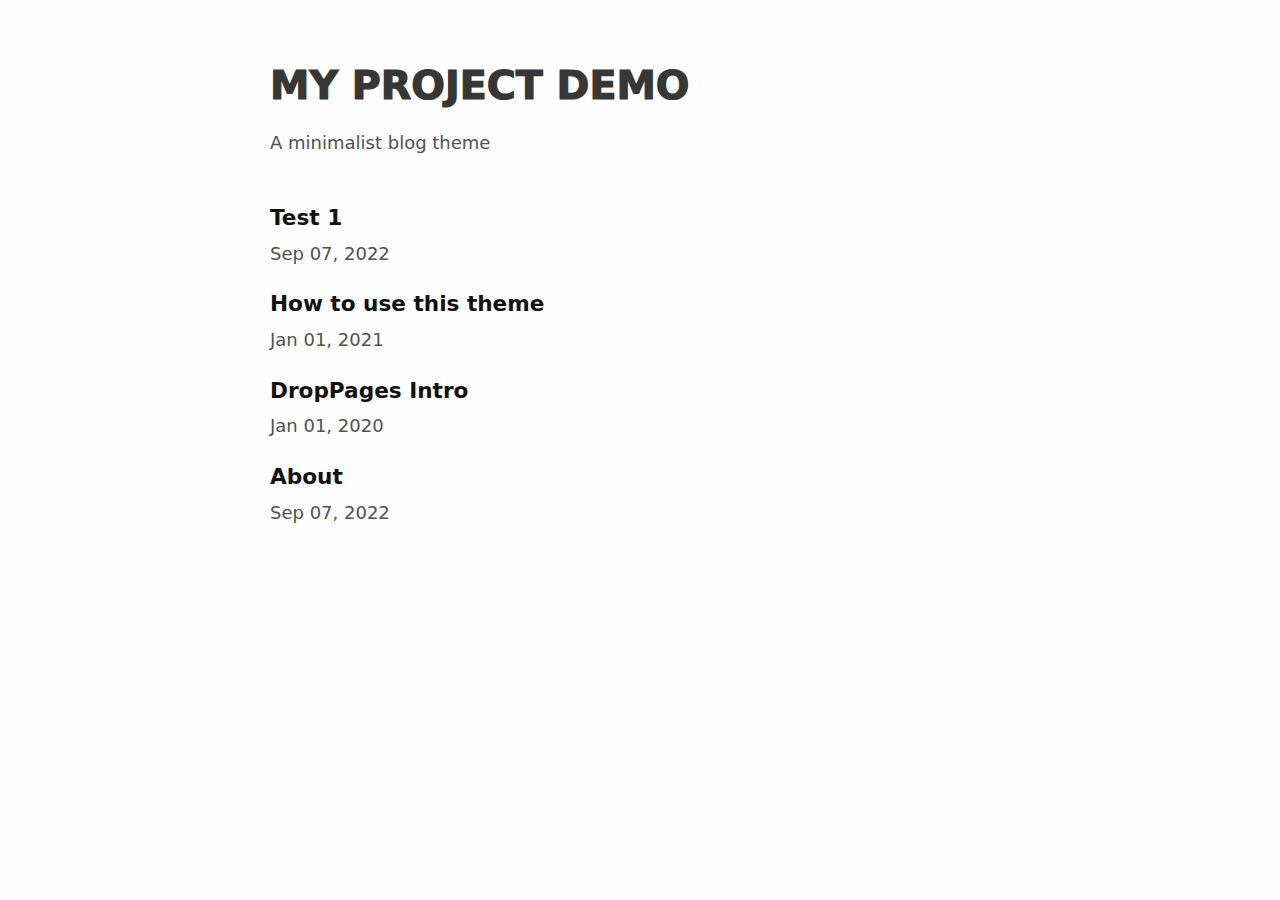
<file: index.html>
<!DOCTYPE html>

<html lang="en">



<head>

    <meta charset="utf-8" />

    <meta http-equiv="X-UA-Compatible" content="IE=edge" />

    <meta name="viewport" content="width=device-width, initial-scale=1" />



    <meta name="description" content="DropPages Demo Blog - see DropPages.com for more details">

    <meta name="author" content="">

    <title>Home | DropPages Blog Demo</title>



    <link rel="icon" href="/favicon.ico">

    <link rel="stylesheet" href="/main.css" />



    <style>

</style>

</head>



<body>

    <main class="page-content" aria-label="Content">

        <div class="wrapper">

            <div class="home">

    <div class="home-title">

        <p class="home-heading">MY PROJECT DEMO</p> 

        <p class="home-sub-heading">A minimalist blog theme</p>

    </div>



    <ul class="post-list"><li><div><a class="post-link" href="/test-1.php">Test 1</a></div><span class="post-meta">Sep 07, 2022</span></li><li><div><a class="post-link" href="/home.php">How to use this theme</a></div><span class="post-meta">Jan 01, 2021</span></li><li><div><a class="post-link" href="/info.php">DropPages Intro</a></div><span class="post-meta">Jan 01, 2020</span></li>
    <li><div><a class="post-link" href="/About.php">About</a></div><span class="post-meta">Sep 07, 2022</span></li>
    </ul>

</div>

        </div>

    </main>

</body>

</html>
</file>
<file: main.css>
body,h1,h2,h3,h4,h5,h6,p,blockquote,pre,hr,dl,dd,ol,ul,figure {
 margin:0;
 padding:0
}
body {
    font: 400 15.3px/1.6 -apple-system,system-ui,BlinkMacSystemFont,"Segoe UI",Helvetica,Arial,sans-serif,"Apple Color Emoji","Segoe UI Emoji","Segoe UI Symbol";
    color: #111;
    background-color: #fdfdfd;
    -webkit-text-size-adjust: 100%;
    -webkit-font-feature-settings: "kern" 1;
    -moz-font-feature-settings: "kern" 1;
    -o-font-feature-settings: "kern" 1;
    font-feature-settings: "kern" 1;
    font-kerning: normal;
    display: flex;
    min-height: 100vh;
    flex-direction: column;
    padding: 0 2%
}
@media screen and (min-width: 600px) {
    body {
        padding: 0 5%;
        font: 400 18px/1.8 -apple-system,system-ui,BlinkMacSystemFont,"Segoe UI",Helvetica,Arial,sans-serif,"Apple Color Emoji","Segoe UI Emoji","Segoe UI Symbol";
    }
}
h1,
h2,
h3,
h4,
h5,
h6,
p,
blockquote,
pre,
ul,
ol,
dl,
figure {
 margin-bottom:15px
}
main {
 display:block
}
hr {
 margin-top:20px;
 margin-bottom:20px;
 border:0;
 height:1px;
 background:-webkit-linear-gradient(left, transparent, rgba(0,0,0,0.5), transparent);
 background:linear-gradient(left, transparent, rgba(0,0,0,0.5), transparent)
}
img {
 margin-bottom:5px;
 margin-top:5px;
 padding:2px 2px;
 border-radius:3px;
 background-color:#f0f0f0;
 max-width:100%;
 vertical-align:middle
}
figure>img {
 display:block
}
figcaption {
 font-size:15.3px
}
ul,
ol {
 margin-left:30px
}
li>ul,
li>ol {
 margin-bottom:0
}
h1,
h2,
h3,
h4,
h5,
h6 {
 margin-top:2rem;
 font-weight:400
}
a {
 color:#2a7ae2;
 text-decoration:none
}
a:hover {
 text-decoration:underline
}
blockquote {
 color:#828282;
 border-left:4px solid #e8e8e8;
 padding-left:15px;
 font-size:18px;
 letter-spacing:-1px
}
@media (max-width: 600px) {
 blockquote {
  font-size:14.4px
 }
}
blockquote>:last-child {
 margin-bottom:0
}
pre,
code {
 font-size:16.2px;
 border:1px solid #e0e0e0;
 border-radius:3px;
 background-color:#f0f0f0
}
code {
 padding:1px 1px
}
pre {
 padding:2px 2px;
 overflow-x:auto
}
pre>code {
 border:0;
 padding-right:0;
 padding-left:0
}
.wrapper {
 max-width:-webkit-calc(800px - (30px));
 max-width:calc(800px - (30px));
 margin-right:auto;
 margin-left:auto;
 padding-right:15px;
 padding-left:15px
}
@media screen and (min-width: 800px) {
 .wrapper {
  max-width:-webkit-calc(800px - (30px * 2));
  max-width:calc(800px - (30px * 2));
  padding-right:30px;
  padding-left:30px
 }
}
.wrapper:after {
 content:"";
 display:table;
 clear:both
}
.orange {
 color:#f66a0a
}
.grey {
 color:#828282
}
.svg-icon {
 width:16px;
 height:16px;
 display:inline-block;
 fill:currentColor;
 padding:5px 3px 2px 5px;
 vertical-align:text-bottom
}
table {
 margin-bottom:30px;
 width:100%;
 text-align:left;
 color:#3f3f3f;
 border-collapse:collapse;
 border:1px solid #e8e8e8
}
table tr:nth-child(even) {
 background-color:#f7f7f7
}
table th,
table td {
 padding:10px 15px
}
table th {
 background-color:#f0f0f0;
 border:1px solid #dedede;
 border-bottom-color:#c9c9c9
}
table td {
 border:1px solid #e8e8e8
}
.site-header {
 border-top:5px solid #424242;
 border-bottom:1px solid #e8e8e8;
 min-height:55.95px;
 line-height:72.9px;
 position:relative
}
.site-nav {
 position:absolute;
 top:9px;
 right:15px;
 background-color:#fdfdfd;
 border:1px solid #e8e8e8;
 border-radius:5px;
 text-align:right
}
.site-nav .nav-trigger {
 display:none
}
.site-nav .menu-icon {
 float:right;
 width:36px;
 height:26px;
 line-height:0;
 padding-top:10px;
 text-align:center
}
.site-nav .menu-icon>svg path {
 fill:#424242
}
.site-nav label[for="nav-trigger"] {
 display:block;
 float:right;
 width:36px;
 height:36px;
 z-index:2;
 cursor:pointer
}
.site-nav input ~ .trigger {
 clear:both;
 display:none
}
.site-nav input:checked ~ .trigger {
 display:block;
 padding-bottom:5px
}
.site-nav .page-link {
 color:#111;
 line-height:1.8;
 display:block;
 padding:5px 10px;
 margin-left:20px
}
.site-nav .page-link:not(:last-child) {
 margin-right:0
}
@media screen and (min-width: 600px) {
 .site-nav {
  position:static;
  float:right;
  border:none;
  background-color:inherit
 }
 .site-nav label[for="nav-trigger"] {
  display:none
 }
 .site-nav .menu-icon {
  display:none
 }
 .site-nav input ~ .trigger {
  display:block
 }
 .site-nav .page-link {
  display:inline;
  padding:0;
  margin-left:auto
 }
 .site-nav .page-link:not(:last-child) {
  margin-right:20px
 }
}
.site-footer {
 padding:20px 0
}
.footer-heading {
 font-size:20.25px;
 margin-bottom:15px
}
@media (max-width: 500px) {
 .p-name {
  font-size:16.2px
 }
}
@media (max-width: 500px) {
 .u-email {
  font-size:16.2px
 }
}
.contact-list,
.social-media-list {
 list-style:none;
 margin-left:0
}
.page-content {
 padding:30px 0;
 flex:1 0 auto
}
.page-heading {
 font-size:36px
}
.home-title {
 margin-top:20px
}
.home-heading {
 font-weight:1000;
 color:#373737;
 font-size:39.6px
}
@media (max-width: 500px) {
 .home-heading {
  margin-top:20px;
  font-size:30.6px
 }
}
.home-sub-heading {
 margin-top:-0.6rem;
 color:#515151;
 font-size:18px
}
@media (max-width: 500px) {
 .home-sub-heading {
  font-size:14.4px
 }
}
.post-list {
 margin-top:2.5rem;
 margin-left:0;
 list-style:none
}
.post-list li {
 margin-bottom:15px
}
.post-year {
 margin-top:2rem;
 margin-bottom:0.25rem;
 font-weight:700;
 color:#373737;
 font-size:27px
}
@media (max-width: 500px) {
 .post-year {
  font-size:21.6px
 }
}
.post-meta {
 display:inline-block;
 min-width:60px;
 font-size:18px;
 color:#515151
}
@media (max-width: 500px) {
 .post-meta {
  font-size:14.4px
 }
}
.post-link {
 font-size:21.6px;
 color: #111;
 text-decoration: none;
 font-weight: 600;
}
@media (max-width: 500px) {
 .post-link {
  font-size:18px
 }
}
.black-link {
 color:#111;
 text-decoration:none
}
.black-link:hover {
 color:#111;
 text-decoration:underline
}
.post-back {
 margin-bottom:20px;
 color:#515151
}
.post-header {
 margin-bottom:30px
}
.post-title,
.post-content h1 {
 font-size:39.6px;
 line-height:1.3;
 font-weight:1000;
 margin-top:-0.5rem
}
@media (max-width: 500px) {
 .post-title,
 .post-content h1 {
  font-size:32.4px
 }
}
@media screen and (min-width: 800px) {
 .post-title,
 .post-content h1 {
  font-size:39.6px
 }
}
.post-content {
 margin-top:3.2rem;
 margin-bottom:30px
}
.post-content h2 {
 font-size:31.5px
}
@media screen and (min-width: 800px) {
 .post-content h2 {
  font-size:36px
 }
}
.post-content h3 {
 font-size:24.75px
}
@media screen and (min-width: 800px) {
 .post-content h3 {
  font-size:29.25px
 }
}
.post-content h4 {
 font-size:20.25px
}
@media screen and (min-width: 800px) {
 .post-content h4 {
  font-size:22.5px
 }
}
.social-media-list {
 margin-top:-1rem;
 display:flex;
 font-size:18px
}
.social-media-list li {
 float:left
}
.social-media-list li a {
 padding-right:6px
}
@media screen and (min-width: 800px) {
 .one-half {
  width:-webkit-calc(50% - (30px / 2));
  width:calc(50% - (30px / 2))
 }
}
.about-page {
 display:inline-block
}
.about-page .about-header {
 display:flex;
 flex-direction:row;
 flex-wrap:wrap
}
.about-page .about-header .about-avatar {
 padding:1px;
 border:1px solid #e8e8e8;
 width:10rem;
 height:10rem;
 margin:0 2rem 0 0
}
.about-page .about-header .about-info {
 align-self:center
}
.about-page .about-header .about-info .about-your-name {
 display:flex;
 flex-direction:row;
 margin-top:1rem;
 font-size:27px
}
.about-page .about-header .about-info .about-description {
 margin-top:-0.6rem;
 font-size:18px;
 color:#515151
}
.about-page .about-content {
 margin-top:2rem
}

 .clr_cls {
        background-color: red;
           color: yellow;
             }
                .clr_cls1 {
                   background-color: green;
                      color: yellow;
                        }
                           .c1 {
                              background-color: blue;
                                 color: yellow;
                                   }
                                      .tak_color1 {
                                         background-color: yellow;
                                            color:#629387;
                                              }
}
</file>
